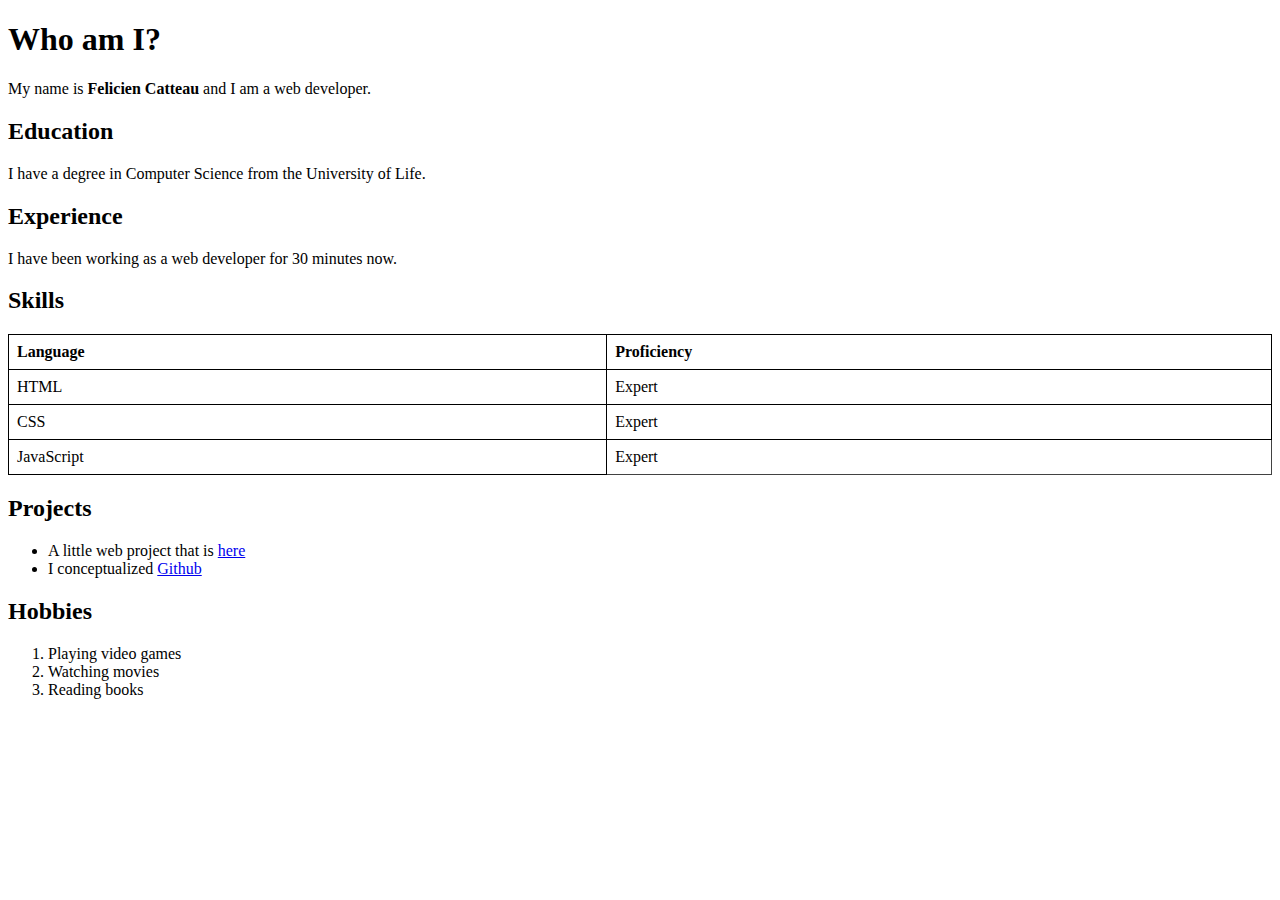
<file: ex01/cv.html>
<!DOCTYPE html>
<html lang="fr">
<head>
    <meta charset="UTF-8">
    <meta name="viewport" content="width=device-width, initial-scale=1.0">
    <title>CV - Felicien Catteau</title>

    <style>
        table {
            width: 100%;
            border-collapse: collapse; /* Fusion des bordures */
        }

        th, td {
            border: 1px solid black; /* Bordure visible pour les tableaux */
            padding: 8px;
            text-align: left;
        }
    </style>
</head>
<body>

    <h1>Who am I?</h1>

    <p>My name is <strong>Felicien Catteau</strong> and I am a web developer.</p>

    <h2>Education</h2>
    <p>I have a degree in Computer Science from the University of Life.</p>

    <h2>Experience</h2>
    <p>I have been working as a web developer for 30 minutes now.</p>

    <h2>Skills</h2>
    <table>
        <tr>
            <th>Language</th>
            <th>Proficiency</th>
        </tr>
        <tr>
            <td>HTML</td>
            <td>Expert</td>
        </tr>
        <tr>
            <td>CSS</td>
            <td>Expert</td>
        </tr>
        <tr>
            <td>JavaScript</td>
    
            <td style="border: 1px solid #424242;">Expert</td>
        </tr>
    </table>

    <h2>Projects</h2>
    <ul>
        <li>A little web project that is <a href="https://www.instagram.com">here</a></li>
        <li>I conceptualized <a href="https://www.github.com">Github</a></li>
    </ul>

    <h2>Hobbies</h2>
    <ol>
        <li>Playing video games</li>
        <li>Watching movies</li>
        <li>Reading books</li>
    </ol>

</body>
</html>
</file>
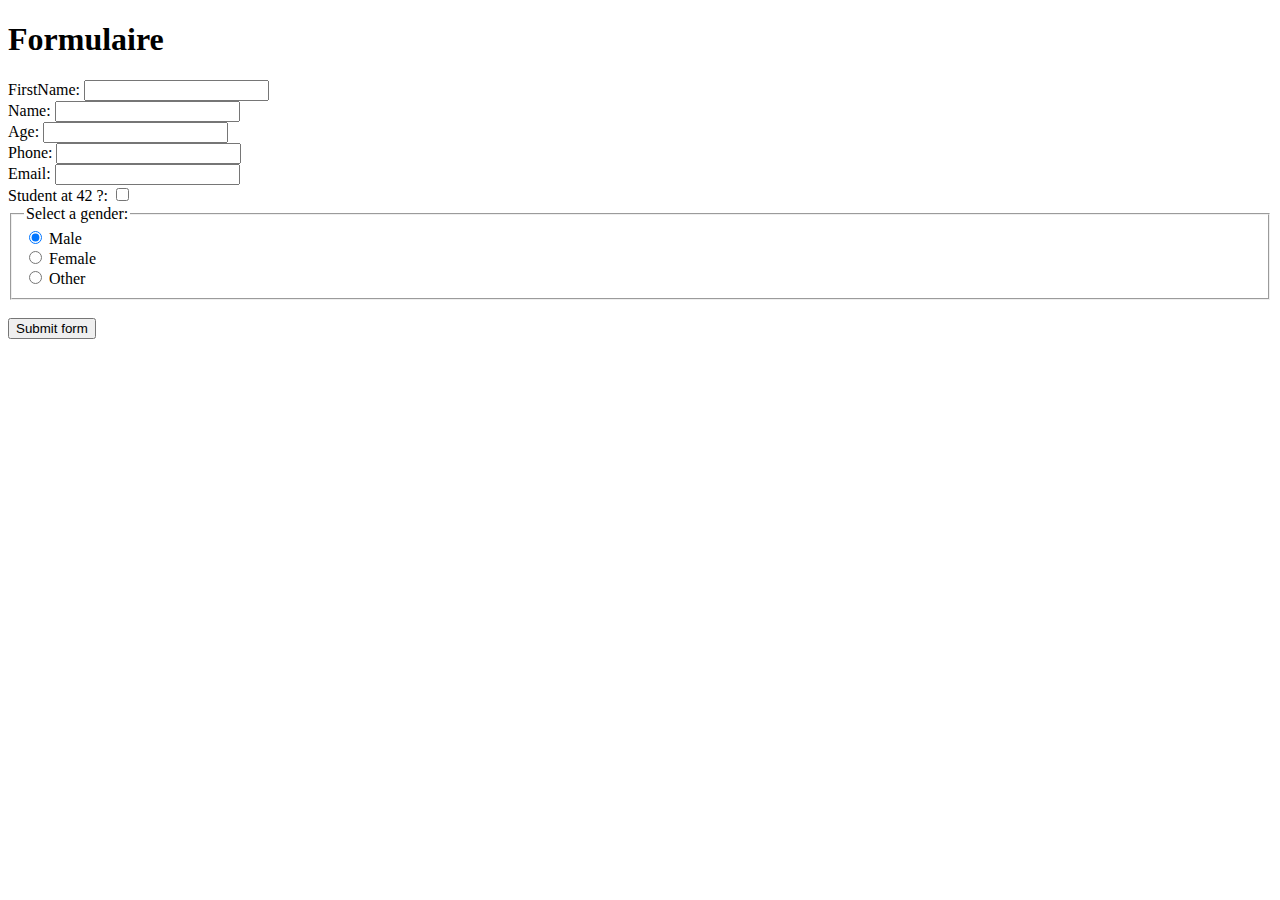
<file: ex02/form.html>
<!DOCTYPE html>
<html lang="fr">
<head>
    <meta charset="UTF-8">
    <meta name="viewport" content="width=device-width, initial-scale=1.0">
    <title>Form</title>
    <script src="popup.js"></script>
</head>
<body>

    <h1>Formulaire</h1>

    <form>
        <label for="FirstName">FirstName:</label>
        <input type="text" id="firstname" name="FirstName" required>
        <br>
        <label for="Name">Name:</label>
        <input type="text" id="name" name="Name" required>
        <br>
        <label for="Age">Age:</label>
        <input type="number" id="age" name="Age" required>
        <br>
        <label for="Phone">Phone:</label>
        <input type="tel" id="phone" name="Phone" required>
        <br>
        <label for="Email">Email:</label>
        <input type="email" id="email" name="Email" required>
        <br>
        <label for="Student-at-42">Student at 42 ?: </label>
        <input type="checkbox" id="student" name="Student-at-42" value="yes">
        <br>
        <fieldset>
            <legend>Select a gender:</legend>
          
            <div>
              <input type="radio" id="gender_male" name="drone" value="Male" checked />
              <label for="gender_male">Male</label>
            </div>
          
            <div>
              <input type="radio" id="gender_female" name="drone" value="Female" />
              <label for="gender_female">Female</label>
            </div>
          
            <div>
              <input type="radio" id="gender_other" name="drone" value="Other" />
              <label for="gender_other">Other</label>
            </div>
          </fieldset>
        <br>
        <button type="button" onclick="displayFormContents()">Submit form</button>
    </form>

</body>
</html>
</file>
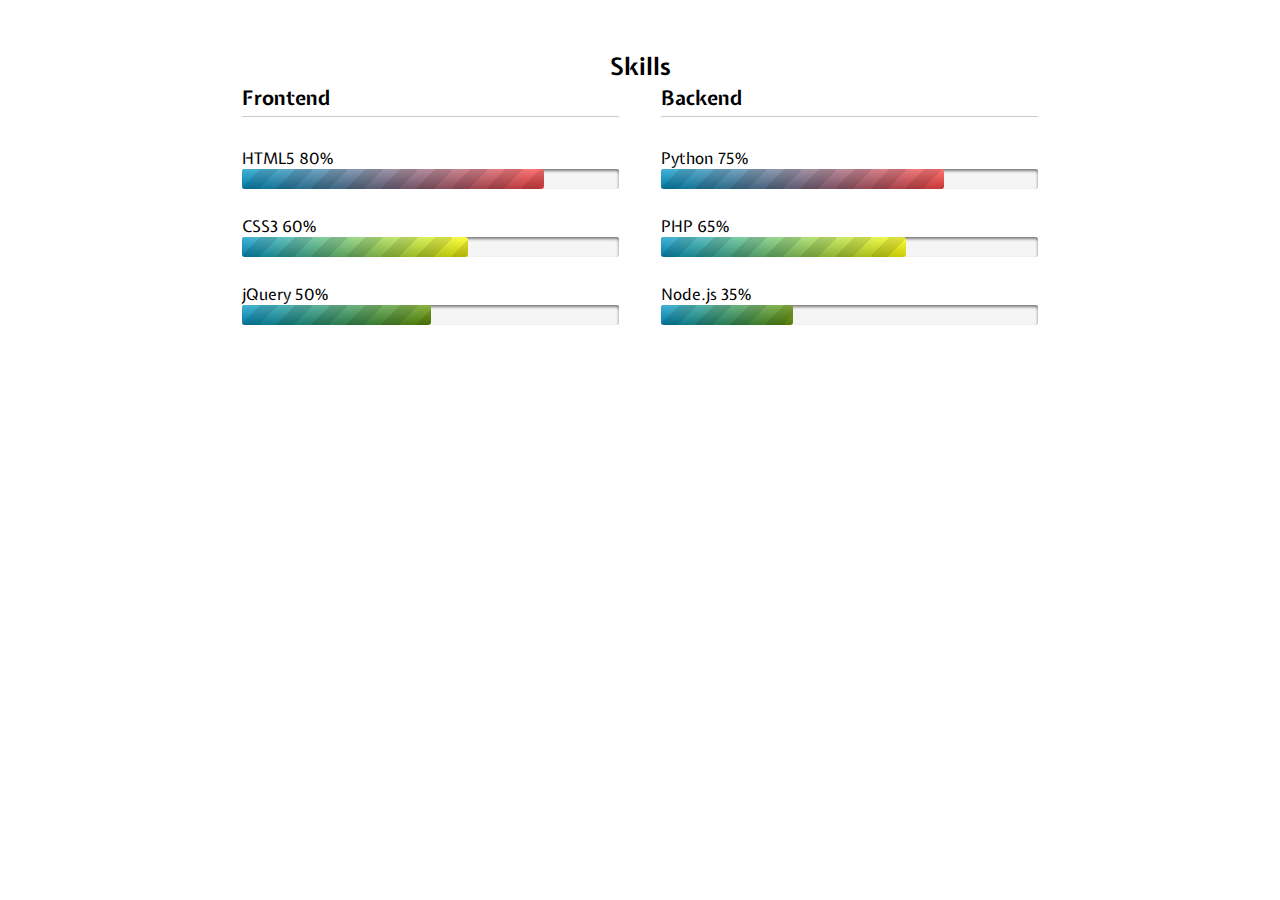
<file: ex03/copy.html>
<!DOCTYPE html>
<html lang="fr">
<head>
    <meta charset="UTF-8">
    <meta name="viewport" content="width=device-width, initial-scale=1.0">
    <title>Skills Progress</title>
    <link rel="stylesheet" href="style.css"> <!-- Ton CSS externe -->
</head>
<body>

    <h1 style="font-size: 24px; text-align: center;">Skills</h1>

    <!-- Ajout d'un style inline pour ajuster la taille du tableau et la taille du texte -->
    <table style="width: 100%; font-size: 16px;">
        <tr>
            <!-- Colonne Frontend avec largeur et marges spécifiées -->
            <td style="width: 50%; padding-right: 20px; vertical-align: top;">
                <h2 style="font-size: 20px;">Frontend</h2>
                <p>HTML5 <span>80%</span></p>
                <progress class="html5" value="80" max="100" style="width: 100%;"></progress>

                <p>CSS3 <span>60%</span></p>
                <progress class="css3" value="60" max="100" style="width: 100%;"></progress>

                <p>jQuery <span>50%</span></p>
                <progress class="jquery" value="50" max="100" style="width: 100%;"></progress>
            </td>

            <!-- Colonne Backend avec largeur et marges spécifiées -->
            <td style="width: 50%; padding-left: 20px; vertical-align: top;">
                <h2 style="font-size: 20px;">Backend</h2>
                <p>Python <span>75%</span></p>
                <progress class="python" value="75" max="100" style="width: 100%;"></progress>

                <p>PHP <span>65%</span></p>
                <progress class="php" value="65" max="100" style="width: 100%;"></progress>

                <p>Node.js <span>35%</span></p>
                <progress class="node-js" value="35" max="100" style="width: 100%;"></progress>
            </td>
        </tr>
    </table>

</body>
</html>
</file>
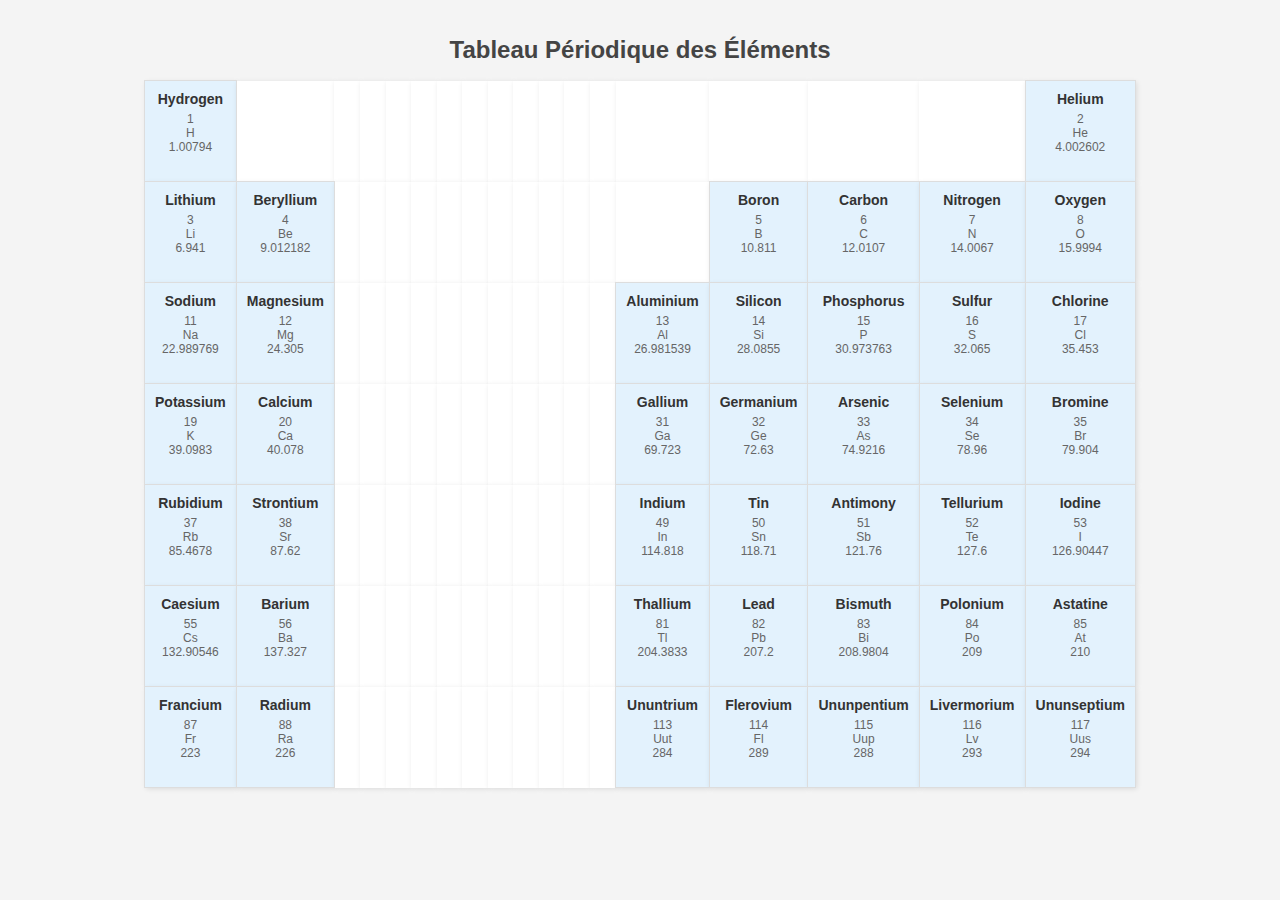
<file: day01/ex07/periodic_table.html>
<!DOCTYPE html>
    <html lang="fr">
    <head>
        <meta charset="UTF-8">
        <meta name="viewport" content="width=device-width, initial-scale=1.0">
        <title>Tableau Périodique des Éléments</title>
        <link rel="stylesheet" href="periodic_table.css">
    </head>
    <body>
        <h1>Tableau Périodique des Éléments</h1>
        <table>
                <tr>

                        <td class="element">
                            <h4>Hydrogen </h4>
                            <ul>
                                <li>1</li>
                                <li> H</li>
                                <li>1.00794</li>
                            </ul>
                        </td>
                                        <td class='empty'></td>
                <td class='empty'></td>
                <td class='empty'></td>
                <td class='empty'></td>
                <td class='empty'></td>
                <td class='empty'></td>
                <td class='empty'></td>
                <td class='empty'></td>
                <td class='empty'></td>
                <td class='empty'></td>
                <td class='empty'></td>
                <td class='empty'></td>
                <td class='empty'></td>
                <td class='empty'></td>
                <td class='empty'></td>
                <td class='empty'></td>

                        <td class="element">
                            <h4>Helium </h4>
                            <ul>
                                <li>2</li>
                                <li> He</li>
                                <li>4.002602</li>
                            </ul>
                        </td>
                                    </tr>
            <tr>

                        <td class="element">
                            <h4>Lithium </h4>
                            <ul>
                                <li>3</li>
                                <li> Li</li>
                                <li>6.941</li>
                            </ul>
                        </td>
                        
                        <td class="element">
                            <h4>Beryllium </h4>
                            <ul>
                                <li>4</li>
                                <li> Be</li>
                                <li>9.012182</li>
                            </ul>
                        </td>
                                        <td class='empty'></td>
                <td class='empty'></td>
                <td class='empty'></td>
                <td class='empty'></td>
                <td class='empty'></td>
                <td class='empty'></td>
                <td class='empty'></td>
                <td class='empty'></td>
                <td class='empty'></td>
                <td class='empty'></td>
                <td class='empty'></td>
                <td class='empty'></td>

                        <td class="element">
                            <h4>Boron </h4>
                            <ul>
                                <li>5</li>
                                <li> B</li>
                                <li>10.811</li>
                            </ul>
                        </td>
                        
                        <td class="element">
                            <h4>Carbon </h4>
                            <ul>
                                <li>6</li>
                                <li> C</li>
                                <li>12.0107</li>
                            </ul>
                        </td>
                        
                        <td class="element">
                            <h4>Nitrogen </h4>
                            <ul>
                                <li>7</li>
                                <li> N</li>
                                <li>14.0067</li>
                            </ul>
                        </td>
                        
                        <td class="element">
                            <h4>Oxygen </h4>
                            <ul>
                                <li>8</li>
                                <li> O</li>
                                <li>15.9994</li>
                            </ul>
                        </td>
                                    </tr>
            <tr>

                        <td class="element">
                            <h4>Sodium </h4>
                            <ul>
                                <li>11</li>
                                <li> Na</li>
                                <li>22.989769</li>
                            </ul>
                        </td>
                        
                        <td class="element">
                            <h4>Magnesium </h4>
                            <ul>
                                <li>12</li>
                                <li> Mg</li>
                                <li>24.305</li>
                            </ul>
                        </td>
                                        <td class='empty'></td>
                <td class='empty'></td>
                <td class='empty'></td>
                <td class='empty'></td>
                <td class='empty'></td>
                <td class='empty'></td>
                <td class='empty'></td>
                <td class='empty'></td>
                <td class='empty'></td>
                <td class='empty'></td>
                <td class='empty'></td>

                        <td class="element">
                            <h4>Aluminium </h4>
                            <ul>
                                <li>13</li>
                                <li> Al</li>
                                <li>26.981539</li>
                            </ul>
                        </td>
                        
                        <td class="element">
                            <h4>Silicon </h4>
                            <ul>
                                <li>14</li>
                                <li> Si</li>
                                <li>28.0855</li>
                            </ul>
                        </td>
                        
                        <td class="element">
                            <h4>Phosphorus </h4>
                            <ul>
                                <li>15</li>
                                <li> P</li>
                                <li>30.973763</li>
                            </ul>
                        </td>
                        
                        <td class="element">
                            <h4>Sulfur </h4>
                            <ul>
                                <li>16</li>
                                <li> S</li>
                                <li>32.065</li>
                            </ul>
                        </td>
                        
                        <td class="element">
                            <h4>Chlorine </h4>
                            <ul>
                                <li>17</li>
                                <li> Cl</li>
                                <li>35.453</li>
                            </ul>
                        </td>
                                    </tr>
            <tr>

                        <td class="element">
                            <h4>Potassium </h4>
                            <ul>
                                <li>19</li>
                                <li> K</li>
                                <li>39.0983</li>
                            </ul>
                        </td>
                        
                        <td class="element">
                            <h4>Calcium </h4>
                            <ul>
                                <li>20</li>
                                <li> Ca</li>
                                <li>40.078</li>
                            </ul>
                        </td>
                                        <td class='empty'></td>
                <td class='empty'></td>
                <td class='empty'></td>
                <td class='empty'></td>
                <td class='empty'></td>
                <td class='empty'></td>
                <td class='empty'></td>
                <td class='empty'></td>
                <td class='empty'></td>
                <td class='empty'></td>
                <td class='empty'></td>

                        <td class="element">
                            <h4>Gallium </h4>
                            <ul>
                                <li>31</li>
                                <li> Ga</li>
                                <li>69.723</li>
                            </ul>
                        </td>
                        
                        <td class="element">
                            <h4>Germanium </h4>
                            <ul>
                                <li>32</li>
                                <li> Ge</li>
                                <li>72.63</li>
                            </ul>
                        </td>
                        
                        <td class="element">
                            <h4>Arsenic </h4>
                            <ul>
                                <li>33</li>
                                <li> As</li>
                                <li>74.9216</li>
                            </ul>
                        </td>
                        
                        <td class="element">
                            <h4>Selenium </h4>
                            <ul>
                                <li>34</li>
                                <li> Se</li>
                                <li>78.96</li>
                            </ul>
                        </td>
                        
                        <td class="element">
                            <h4>Bromine </h4>
                            <ul>
                                <li>35</li>
                                <li> Br</li>
                                <li>79.904</li>
                            </ul>
                        </td>
                                    </tr>
            <tr>

                        <td class="element">
                            <h4>Rubidium </h4>
                            <ul>
                                <li>37</li>
                                <li> Rb</li>
                                <li>85.4678</li>
                            </ul>
                        </td>
                        
                        <td class="element">
                            <h4>Strontium </h4>
                            <ul>
                                <li>38</li>
                                <li> Sr</li>
                                <li>87.62</li>
                            </ul>
                        </td>
                                        <td class='empty'></td>
                <td class='empty'></td>
                <td class='empty'></td>
                <td class='empty'></td>
                <td class='empty'></td>
                <td class='empty'></td>
                <td class='empty'></td>
                <td class='empty'></td>
                <td class='empty'></td>
                <td class='empty'></td>
                <td class='empty'></td>

                        <td class="element">
                            <h4>Indium </h4>
                            <ul>
                                <li>49</li>
                                <li> In</li>
                                <li>114.818</li>
                            </ul>
                        </td>
                        
                        <td class="element">
                            <h4>Tin </h4>
                            <ul>
                                <li>50</li>
                                <li> Sn</li>
                                <li>118.71</li>
                            </ul>
                        </td>
                        
                        <td class="element">
                            <h4>Antimony </h4>
                            <ul>
                                <li>51</li>
                                <li> Sb</li>
                                <li>121.76</li>
                            </ul>
                        </td>
                        
                        <td class="element">
                            <h4>Tellurium </h4>
                            <ul>
                                <li>52</li>
                                <li> Te</li>
                                <li>127.6</li>
                            </ul>
                        </td>
                        
                        <td class="element">
                            <h4>Iodine </h4>
                            <ul>
                                <li>53</li>
                                <li> I</li>
                                <li>126.90447</li>
                            </ul>
                        </td>
                                    </tr>
            <tr>

                        <td class="element">
                            <h4>Caesium </h4>
                            <ul>
                                <li>55</li>
                                <li> Cs</li>
                                <li>132.90546</li>
                            </ul>
                        </td>
                        
                        <td class="element">
                            <h4>Barium </h4>
                            <ul>
                                <li>56</li>
                                <li> Ba</li>
                                <li>137.327</li>
                            </ul>
                        </td>
                                        <td class='empty'></td>
                <td class='empty'></td>
                <td class='empty'></td>
                <td class='empty'></td>
                <td class='empty'></td>
                <td class='empty'></td>
                <td class='empty'></td>
                <td class='empty'></td>
                <td class='empty'></td>
                <td class='empty'></td>
                <td class='empty'></td>

                        <td class="element">
                            <h4>Thallium </h4>
                            <ul>
                                <li>81</li>
                                <li> Tl</li>
                                <li>204.3833</li>
                            </ul>
                        </td>
                        
                        <td class="element">
                            <h4>Lead </h4>
                            <ul>
                                <li>82</li>
                                <li> Pb</li>
                                <li>207.2</li>
                            </ul>
                        </td>
                        
                        <td class="element">
                            <h4>Bismuth </h4>
                            <ul>
                                <li>83</li>
                                <li> Bi</li>
                                <li>208.9804</li>
                            </ul>
                        </td>
                        
                        <td class="element">
                            <h4>Polonium </h4>
                            <ul>
                                <li>84</li>
                                <li> Po</li>
                                <li>209</li>
                            </ul>
                        </td>
                        
                        <td class="element">
                            <h4>Astatine </h4>
                            <ul>
                                <li>85</li>
                                <li> At</li>
                                <li>210</li>
                            </ul>
                        </td>
                                    </tr>
            <tr>

                        <td class="element">
                            <h4>Francium </h4>
                            <ul>
                                <li>87</li>
                                <li> Fr</li>
                                <li>223</li>
                            </ul>
                        </td>
                        
                        <td class="element">
                            <h4>Radium </h4>
                            <ul>
                                <li>88</li>
                                <li> Ra</li>
                                <li>226</li>
                            </ul>
                        </td>
                                        <td class='empty'></td>
                <td class='empty'></td>
                <td class='empty'></td>
                <td class='empty'></td>
                <td class='empty'></td>
                <td class='empty'></td>
                <td class='empty'></td>
                <td class='empty'></td>
                <td class='empty'></td>
                <td class='empty'></td>
                <td class='empty'></td>

                        <td class="element">
                            <h4>Ununtrium </h4>
                            <ul>
                                <li>113</li>
                                <li> Uut</li>
                                <li>284</li>
                            </ul>
                        </td>
                        
                        <td class="element">
                            <h4>Flerovium </h4>
                            <ul>
                                <li>114</li>
                                <li> Fl</li>
                                <li>289</li>
                            </ul>
                        </td>
                        
                        <td class="element">
                            <h4>Ununpentium </h4>
                            <ul>
                                <li>115</li>
                                <li> Uup</li>
                                <li>288</li>
                            </ul>
                        </td>
                        
                        <td class="element">
                            <h4>Livermorium </h4>
                            <ul>
                                <li>116</li>
                                <li> Lv</li>
                                <li>293</li>
                            </ul>
                        </td>
                        
                        <td class="element">
                            <h4>Ununseptium </h4>
                            <ul>
                                <li>117</li>
                                <li> Uus</li>
                                <li>294</li>
                            </ul>
                        </td>
                                    </tr>

        </table>
    </body>
    </html>
</file>
<file: day01/ex07/periodic_table.css>
body {
    font-family: Arial, sans-serif;
    background-color: #f4f4f4;
    margin: 0;
    padding: 20px;
    text-align: center;
}

h1 {
    color: #444;
    font-size: 24px;
}

table {
    margin: 0 auto;
    border-collapse: collapse;
    width: 80%;
}

td {
    border: 1px solid #ddd;
    padding: 10px;
    width: 60px;
    height: 80px;
    vertical-align: top;
    text-align: center;
    background-color: #fff;
    box-shadow: 1px 1px 5px rgba(0, 0, 0, 0.1);
}

td.element {
    background-color: #e3f2fd;
}

td.empty {
    background-color: #fff;
    border: none;
}

h4 {
    margin: 0;
    font-size: 14px;
    color: #333;
}

ul {
    list-style-type: none;
    padding: 0;
    margin: 5px 0 0 0;
    font-size: 12px;
}

li {
    color: #666;
}
</file>
<file: ex03/style.css>
@import url(http://fonts.googleapis.com/css?family=Expletus+Sans);

/* Basic resets */

* {
	margin:0; padding:0;
	box-sizing: border-box;
}

body {
margin: 50px auto 0;
max-width: 800px;

font-family: "Expletus Sans", sans-serif;
}

li {

	width: 50%;
	float: left;
	list-style-type: none;

	padding-right: 5.3333333%;
}

li:nth-child(even) { margin-bottom: 5em;}

h2 {
	margin: 0 0 1.5em;
	border-bottom: 1px solid #ccc;

	padding: 0 0 .25em;
}

/* Styling an indeterminate progress bar */

progress:not(value) {
	/* Add your styles here. As part of this walkthrough we will focus only on determinate progress bars. */
}

/* Styling the determinate progress element */

progress[value] {
	/* Get rid of the default appearance */
	appearance: none;

	/* This unfortunately leaves a trail of border behind in Firefox and Opera. We can remove that by setting the border to none. */
	border: none;

	/* Add dimensions */
	width: 100%; height: 20px;

	/* Although firefox doesn't provide any additional pseudo class to style the progress element container, any style applied here works on the container. */
	  background-color: whiteSmoke;
	  border-radius: 3px;
	  box-shadow: 0 2px 3px rgba(0,0,0,.5) inset;

	/* Of all IE, only IE10 supports progress element that too partially. It only allows to change the background-color of the progress value using the 'color' attribute. */
	color: royalblue;

	position: relative;
	margin: 0 0 1.5em;
}

/*
Webkit browsers provide two pseudo classes that can be use to style HTML5 progress element.
-webkit-progress-bar -> To style the progress element container
-webkit-progress-value -> To style the progress element value.
*/

progress[value]::-webkit-progress-bar {
	background-color: whiteSmoke;
	border-radius: 3px;
	box-shadow: 0 2px 3px rgba(0,0,0,.5) inset;
}

progress[value]::-webkit-progress-value {
	position: relative;

	background-size: 35px 20px, 100% 100%, 100% 100%;
	border-radius:3px;

	/* Let's animate this */
	animation: animate-stripes 5s linear infinite;
}

@keyframes animate-stripes { 100% { background-position: -100px 0; } }

/* Let's spice up things little bit by using pseudo elements. */

progress[value]::-webkit-progress-value:after {
	/* Only webkit/blink browsers understand pseudo elements on pseudo classes. A rare phenomenon! */
	content: '';
	position: absolute;

	width:5px; height:5px;
	top:7px; right:7px;

	background-color: white;
	border-radius: 100%;
}

/* Firefox provides a single pseudo class to style the progress element value and not for container. -moz-progress-bar */

progress[value]::-moz-progress-bar {
	/* Gradient background with Stripes */
	background-image:
	-moz-linear-gradient( 135deg,
													 transparent,
													 transparent 33%,
													 rgba(0,0,0,.1) 33%,
													 rgba(0,0,0,.1) 66%,
													 transparent 66%),
    -moz-linear-gradient( top,
														rgba(255, 255, 255, .25),
														rgba(0,0,0,.2)),
     -moz-linear-gradient( left, #09c, #f44);

	background-size: 35px 20px, 100% 100%, 100% 100%;
	border-radius:3px;

	/* Firefox doesn't support CSS3 keyframe animations on progress element. Hence, we did not include animate-stripes in this code block */
}

/* Fallback technique styles */
.progress-bar {
	background-color: whiteSmoke;
	border-radius: 3px;
	box-shadow: 0 2px 3px rgba(0,0,0,.5) inset;

	/* Dimensions should be similar to the parent progress element. */
	width: 100%; height:20px;
}

.progress-bar span {
	background-color: royalblue;
	border-radius: 3px;

	display: block;
	text-indent: -9999px;
}

p[data-value] {

  position: relative;
}

/* The percentage will automatically fall in place as soon as we make the width fluid. Now making widths fluid. */

p[data-value]:after {
	content: attr(data-value) '%';
	position: absolute; right:0;
}





.html5::-webkit-progress-value,
.python::-webkit-progress-value  {
	/* Gradient background with Stripes */
	background-image:
	-webkit-linear-gradient( 135deg,
													 transparent,
													 transparent 33%,
													 rgba(0,0,0,.1) 33%,
													 rgba(0,0,0,.1) 66%,
													 transparent 66%),
    -webkit-linear-gradient( top,
														rgba(255, 255, 255, .25),
														rgba(0,0,0,.2)),
     -webkit-linear-gradient( left, #09c, #f44);
}

.css3::-webkit-progress-value,
.php::-webkit-progress-value
{
	/* Gradient background with Stripes */
	background-image:
	-webkit-linear-gradient( 135deg,
													 transparent,
													 transparent 33%,
													 rgba(0,0,0,.1) 33%,
													 rgba(0,0,0,.1) 66%,
													 transparent 66%),
    -webkit-linear-gradient( top,
														rgba(255, 255, 255, .25),
														rgba(0,0,0,.2)),
     -webkit-linear-gradient( left, #09c, #ff0);
}

.jquery::-webkit-progress-value,
.node-js::-webkit-progress-value
{
	/* Gradient background with Stripes */
	background-image:
	-webkit-linear-gradient( 135deg,
													 transparent,
													 transparent 33%,
													 rgba(0,0,0,.1) 33%,
													 rgba(0,0,0,.1) 66%,
													 transparent 66%),
    -webkit-linear-gradient( top,
														rgba(255, 255, 255, .25),
														rgba(0,0,0,.2)),
     -webkit-linear-gradient( left, #09c, #690);
}

/* Similarly, for Mozillaa. Unfortunately combining the styles for different browsers will break every other browser. Hence, we need a separate block. */

.html5::-moz-progress-bar,
.php::-moz-progress-bar {
	/* Gradient background with Stripes */
	background-image:
	-moz-linear-gradient( 135deg,
													 transparent,
													 transparent 33%,
													 rgba(0,0,0,.1) 33%,
													 rgba(0,0,0,.1) 66%,
													 transparent 66%),
    -moz-linear-gradient( top,
														rgba(255, 255, 255, .25),
														rgba(0,0,0,.2)),
     -moz-linear-gradient( left, #09c, #f44);
}

.css3::-moz-progress-bar,
.php::-moz-progress-bar {
	/* Gradient background with Stripes */
	background-image:
	-moz-linear-gradient( 135deg,
													 transparent,
													 transparent 33%,
													 rgba(0,0,0,.1) 33%,
													 rgba(0,0,0,.1) 66%,
													 transparent 66%),
    -moz-linear-gradient( top,
														rgba(255, 255, 255, .25),
														rgba(0,0,0,.2)),
     -moz-linear-gradient( left, #09c, #ff0);
}

.jquery::-moz-progress-bar,
.node-js::-moz-progress-bar {
	/* Gradient background with Stripes */
	background-image:
	-moz-linear-gradient( 135deg,
													 transparent,
													 transparent 33%,
													 rgba(0,0,0,.1) 33%,
													 rgba(0,0,0,.1) 66%,
													 transparent 66%),
    -moz-linear-gradient( top,
														rgba(255, 255, 255, .25),
														rgba(0,0,0,.2)),
     -moz-linear-gradient( left, #09c, #690);
}

/* Now we are good to duplicate html code for other skills and then add the css code for the new skill based on data-skill */


/* THE END */
</file>
